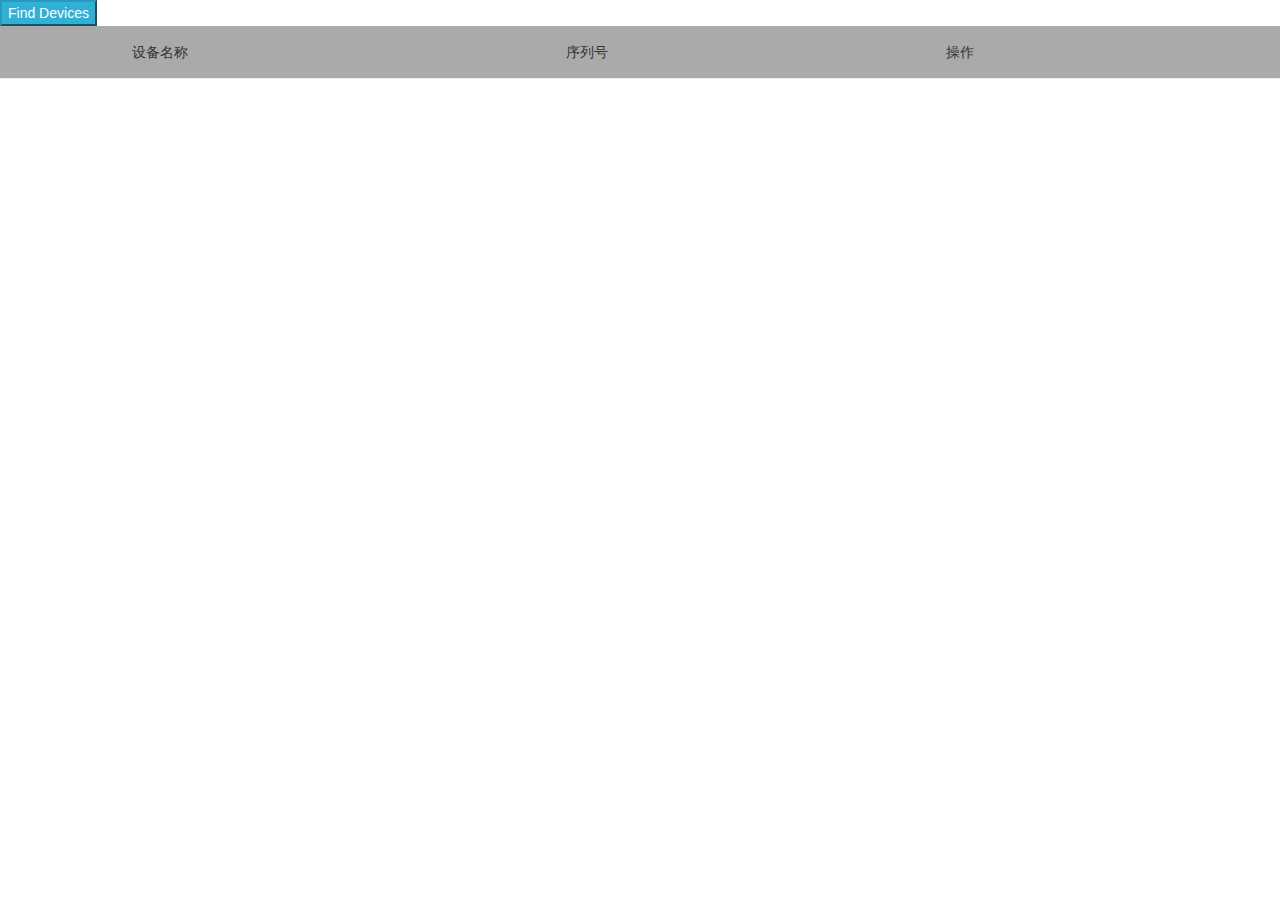
<file: index.html>
<!DOCTYPE html>
<html>
  <head>
    <meta charset="UTF-8">
    <title>USB Device Info</title>
    <link href="bootstrap/css/bootstrap.min.css" rel="stylesheet" type="text/css">

    <script src="jquery/jquery-3.1.0.min.js" type="text/javascript"></script>
    <script src="jquery/blob.js" type="text/javascript"></script>
    <script src="bootstrap/js/bootstrap.min.js" type="text/javascript"></script>
    <link rel="stylesheet" href="style.css">
  </head>
  <body>
    <button id="mat_findDevice" class="btn-info">Find Devices</button>

    <div>
      <ul id="deviceList">
        <li class="row text-center bg">
          <span class="col-xs-3">
            设备名称
          </span>
          <span class="col-xs-5">
            序列号
          </span>
          <span class="col-xs-2">
            操作
          </span>
        </li>
      </ul>
    </div>
    <script src="./lib/tcp.js"></script>
    <script src="./lib/socketService.js"></script>
    <script src="index.js"></script>
    <script src="./lib/pushFile.js"></script>
  </body>
</html>
</file>
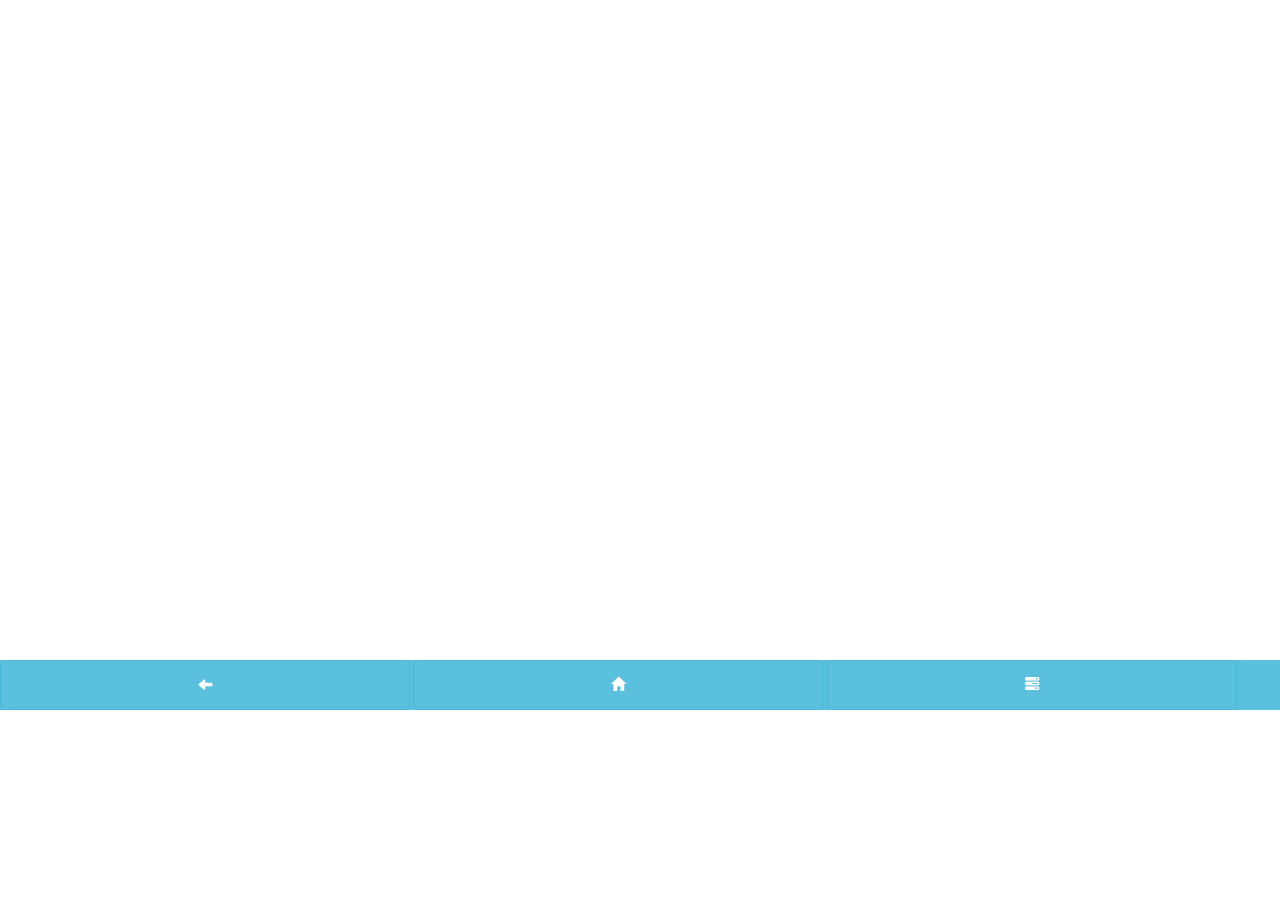
<file: screen.html>
<!DOCTYPE html>
<html lang="en">
<head>
    <meta charset="UTF-8">
    <title>Title</title>
    <link href="bootstrap/css/bootstrap.min.css" rel="stylesheet" type="text/css">
    <script src="jquery/jquery-3.1.0.min.js" type="text/javascript"></script>
    <script src="bootstrap/js/bootstrap.min.js" type="text/javascript"></script>
    <link rel="stylesheet" href="style.css">
    <style>
        body{
            margin:0;
            overflow-y: hidden;
        }
        canvas{
            width:371px;
            height:660px;
        }
    </style>
    <script src="jquery/jquery-3.1.0.min.js" type="text/javascript"></script>
</head>
<body>
<canvas id="mat_canvas"></canvas>
<div class="mat_btn">
    <button class="btn btn-info r32" id="mat_back">
        <span class="glyphicon glyphicon-arrow-left"></span>
    </button>
    <button class="btn btn-info r32" id="mat_home">
        <span class="glyphicon glyphicon-home"></span>
    </button>
    <button class="btn btn-info r32" id="mat_tasks">
        <span class="glyphicon glyphicon-tasks"></span>
    </button>
</div>


</body>
</html>
<script src="./lib/tcp.js"></script>
<script src="screen.js"></script>
</file>
<file: style.css>
html {
  height: 100%;
}
ul,li,body,html{
  padding:0;
  margin:0;
}
body {
  margin: 0px auto;
  overflow-y: auto;
  height: 100%;
}

h3 {
  border-bottom: 1px solid;
}

p {
  margin: 8px;
}
.container{
  padding:10px;
}
#deviceList{
  margin-bottom:10px;
}
/*screen*/
#device-info {
  margin-left: 216px;
}

.left-panel {
  position: absolute;
}
#device-selector {
  width: 200px;
  height: 283px;
}

#deviceList li{
  list-style: none;
  border-bottom:1px solid #eee;
}
#deviceList li:nth-child(even){
  background: #ddd;
}
.mat_btn{
  position: relative;
  top: -5px;
  background: #5bc0de;
}
.r32{
  width:32%;
  padding:14px 12px;
}
.bg{
  background: #aaa;
  line-height: 32px;
 }
.row{
  margin: 0;
}
#deviceList .col-xs-2,#deviceList .col-xs-3,#deviceList .col-xs-5{
  padding:10px;
  overflow-wrap: break-word;
}
#deviceList .col-xs-5{
  border-left:1px solid #eee;
  border-right:1px solid #eee;
}
#deviceList li.bg .col-xs-5{
  border:none;
}
#deviceList .col-xs-2.btn{
  margin-top:3px;
  padding:6px;
}
.alert{
  margin-bottom:0;
}
#mat_error{
  position: absolute;
  top: 0;
  width: 100%;
  height: 660px;
  background: url("assets/error.png") no-repeat;
  background-size: cover;
}
</file>
